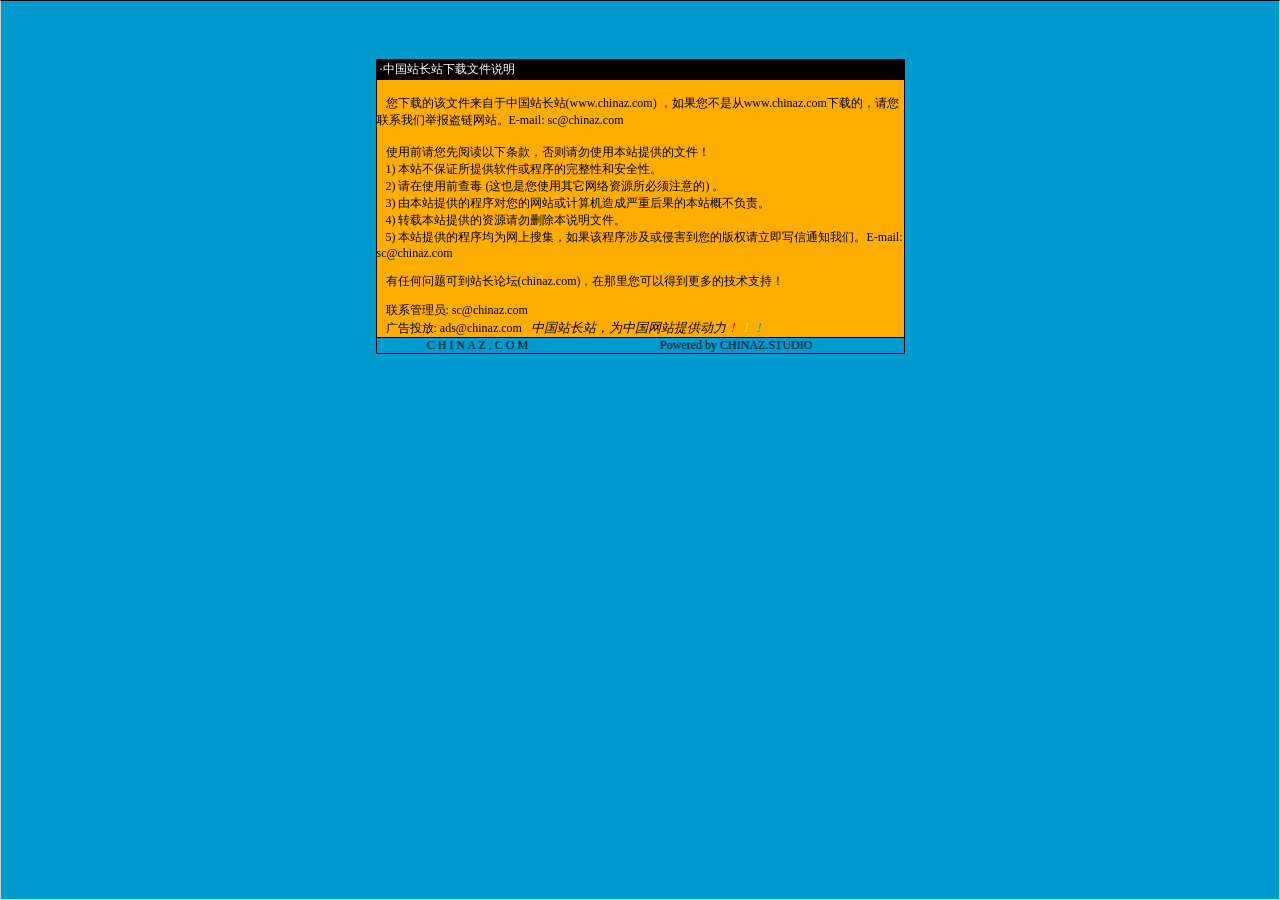
<file: src/main/webapp/resource/pingyinhelper/说明.htm>
<html>

<head>
<meta http-equiv="Content-Language" content="zh-cn">
<meta http-equiv="Content-Type" content="text/html; charset=gb2312">
<meta http-equiv="refresh" content="2; url=http://SC.CHINAZ.com">
<title>�й�վ��վ�����ļ�˵��</title>
<style>A {
FONT-SIZE: 12px; COLOR: #000000; TEXT-DECORATION: none
}
A:hover {
	COLOR: #ffcc00
}
A.blue {
	COLOR: darkblue
}
body, p, td {
	FONT-SIZE: 12px
}</style>
</head>

<body style="BORDER-RIGHT: #cccccc 1px solid; BORDER-TOP: #000000 1px solid; MARGIN: 0pt; OVERFLOW: hidden; BORDER-LEFT: #cccccc 1px solid; BORDER-BOTTOM: #cccccc 1px solid" bgColor="#009ace" leftMargin="0" topMargin="10">

<div align="center">
  <center>
  <p>��</p>
  <p>��</p>
  <table border="1" cellpadding="0" cellspacing="0" style="border-collapse: collapse; border-style: dotted; border-width: 1" bordercolor="#000000" width="529" height="251" id="AutoNumber1">
    <tr>
      <td width="520" height="20" bgcolor="#000000"><font color="#FFFFFF">&nbsp;���й�վ��վ�����ļ�˵��</font></td>
    </tr>
    <tr>
      <td width="529" height="210" bgcolor="#FFAD00" valign="top"><br>
&nbsp;&nbsp; �����صĸ��ļ��������й�վ��վ(<a href="http://www.chinaz.com">www.chinaz.com</a>) ����������Ǵ�<a href="http://www.chinaz.com">www.chinaz.com</a>���صģ�������ϵ���Ǿٱ�������վ��E-mail: sc&#064;chinaz.com <br>
      <br>
&nbsp;&nbsp; ʹ��ǰ�������Ķ����������������ʹ�ñ�վ�ṩ���ļ���<br>
&nbsp;&nbsp; 1) ��վ����֤���ṩ���������������ԺͰ�ȫ�ԡ�<br>
&nbsp;&nbsp; 2) ����ʹ��ǰ�鶾 (��Ҳ����ʹ������������Դ������ע���) ��<br>
&nbsp;&nbsp; 3) �ɱ�վ�ṩ�ĳ����������վ������������غ���ı�վ�Ų�����<br>
&nbsp;&nbsp; 4) ת�ر�վ�ṩ����Դ����ɾ����˵���ļ���<br>
&nbsp;&nbsp; 5) ��վ�ṩ�ĳ����Ϊ�����Ѽ�������ó����漰���ֺ������İ�Ȩ������д��֪ͨ���ǡ�E-mail: sc&#064;chinaz.com

<p>&nbsp;&nbsp; <a href="http://bbs.chinaz.com/">���κ�����ɵ�վ����̳(chinaz.com)�������������Եõ�����ļ���֧�֣�</a></p>
      <p>&nbsp;&nbsp; ��ϵ����Ա: <a href="mailto:sc&#064;chinaz.com">sc&#064;chinaz.com</a><br>
&nbsp;&nbsp; ���Ͷ��: <a href="mailto:ads&#064;chinaz.com">ads&#064;chinaz.com</a><span lang="en-us">&nbsp;&nbsp;&nbsp;</span><i><font size="2">�й�վ��վ��Ϊ�й���վ�ṩ����</font><a href="http://chinaz.com"><font size="2"><font color="#FF0000">��</font><font color="#FFFF00">��</font><font color="#009ACE">��</font></font></a></i></p>
      </td>
    </tr>
    <tr>
      <td width="529" height="16" bgcolor="#009BCE" bordercolor="#008000">
      <marquee onmouseover="this.stop()" onmouseout="this.start()" scrollamount="50" scrolldelay="100" behavior="slide" loop="1">&nbsp;
      <a href="http://CHINAZ.com">C H I N A Z . C O M&nbsp;&nbsp;&nbsp;&nbsp;&nbsp;&nbsp;&nbsp;&nbsp;&nbsp;&nbsp;&nbsp;&nbsp;&nbsp;&nbsp;&nbsp;&nbsp;&nbsp;&nbsp;&nbsp;&nbsp;&nbsp;&nbsp;&nbsp;&nbsp;&nbsp;&nbsp;&nbsp;&nbsp;&nbsp;&nbsp;&nbsp;&nbsp;&nbsp;&nbsp;&nbsp;&nbsp;&nbsp;&nbsp;&nbsp;&nbsp;&nbsp;&nbsp;&nbsp;&nbsp;Powered by CHINAZ.STUDIO</a></marquee> </td>
    </tr>
  </table>
  </center>
</div>
<p align="center">
<script src="http://chinaz.com/downad.asp"></script>
</p>

</body>

</html>
</file>
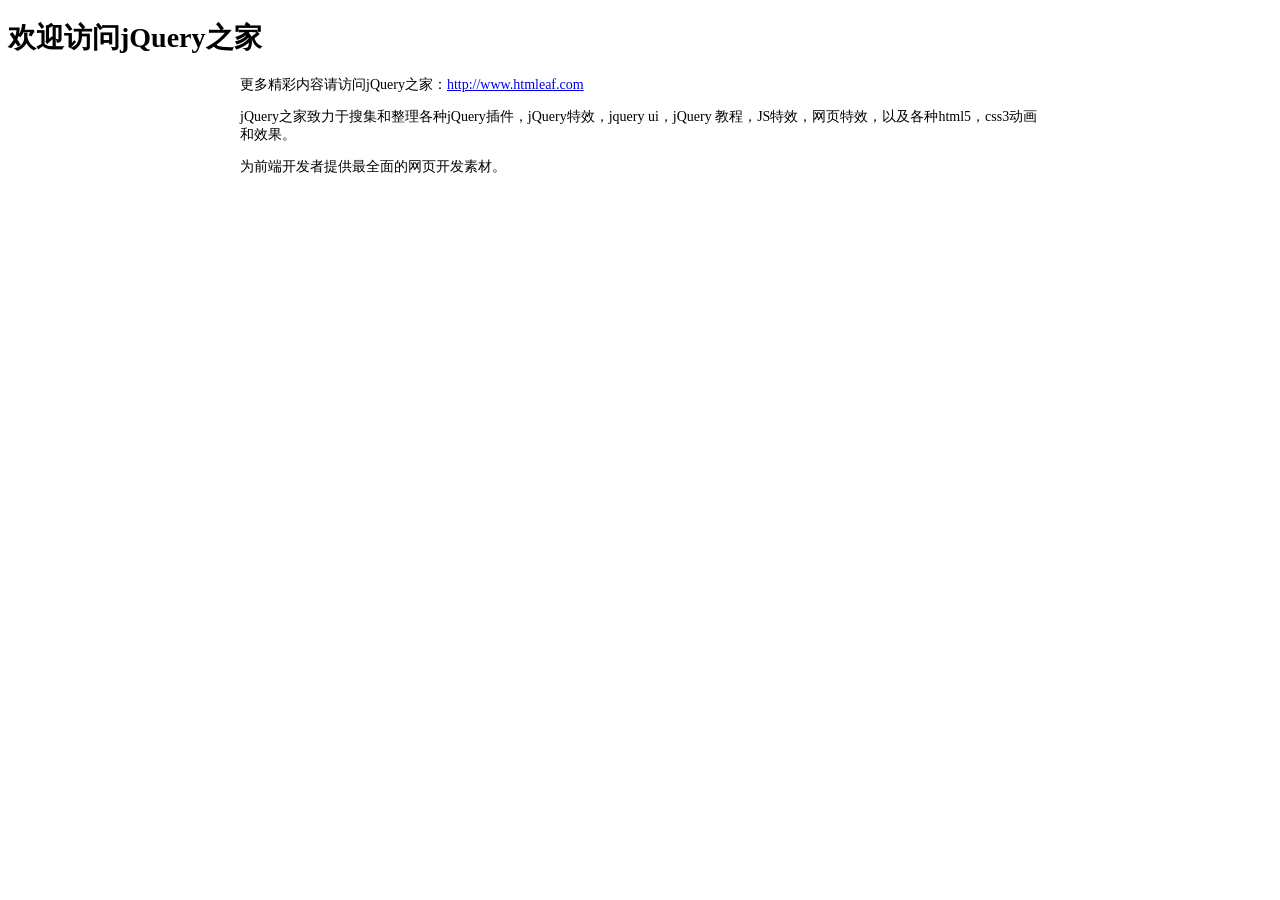
<file: src/main/webapp/resource/validation-bootstrap-tooltip/readme.html>
<!DOCTYPE html PUBLIC "-//W3C//DTD XHTML 1.0 Transitional//EN" "http://www.w3.org/TR/xhtml1/DTD/xhtml1-transitional.dtd">
<html xmlns="http://www.w3.org/1999/xhtml" xml:lang="en">
<head>
	<meta http-equiv="Content-Type" content="text/html;charset=UTF-8">
	<title>jQuery之家</title>
	<style type="text/css">
		body{font-size: 14px;}
		.content{
			width: 800px;
			margin: 0 auto;
		}
	</style>
</head>
<body>
	<h1>欢迎访问jQuery之家</h1>
	<div class="content">
	<p>更多精彩内容请访问jQuery之家：<a href="http://www.htmleaf.com">http://www.htmleaf.com</a></p>
	<p>jQuery之家致力于搜集和整理各种jQuery插件，jQuery特效，jquery ui，jQuery 教程，JS特效，网页特效，以及各种html5，css3动画和效果。</p>
	<p>为前端开发者提供最全面的网页开发素材。</p>
</div>
</body>
</html>
</file>
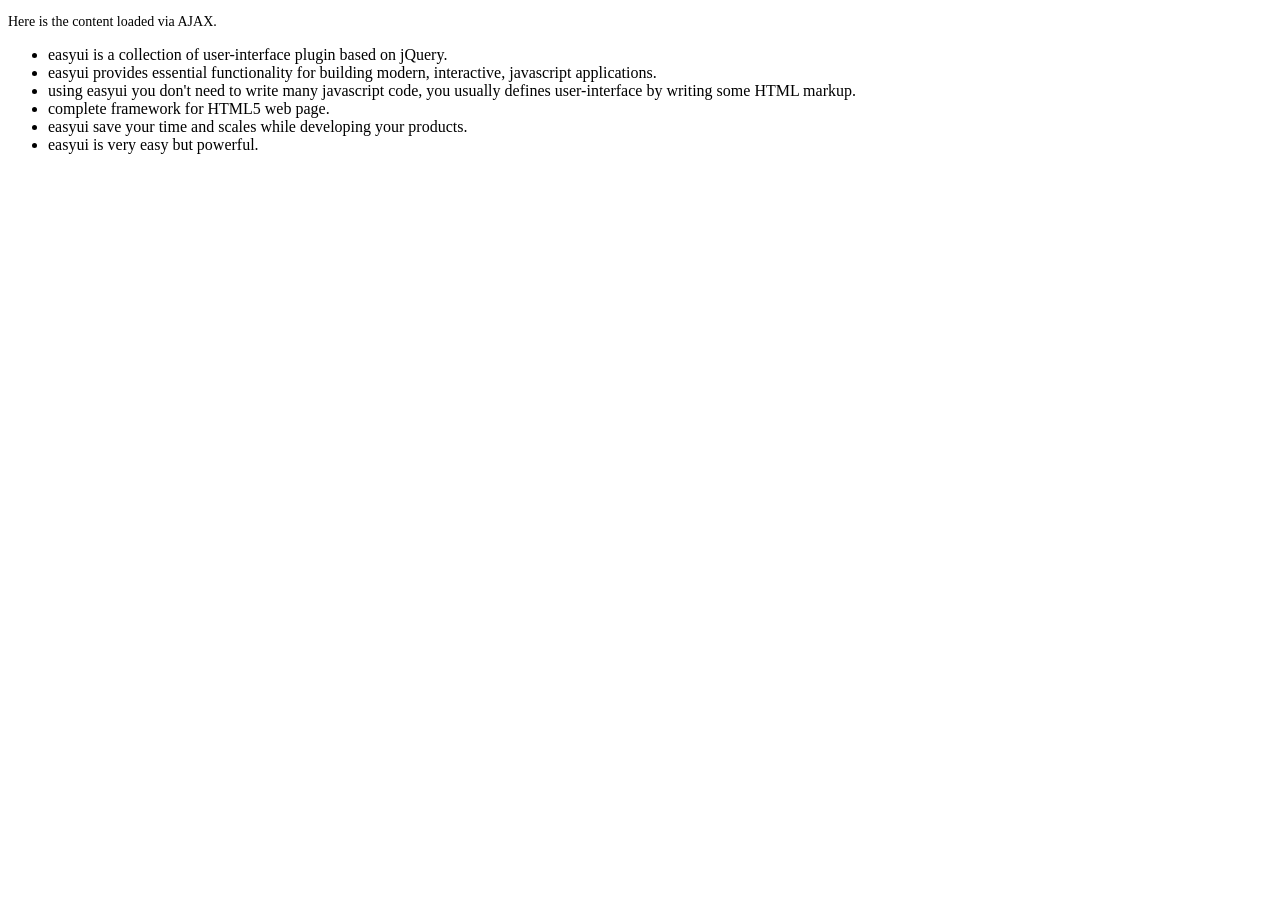
<file: src/main/webapp/resource/easyui/demo-mobile/accordion/_content.html>
<!DOCTYPE html>
<html>
<head>
	<meta charset="UTF-8">
	<title>AJAX Content</title>
</head>
<body>
	<p style="font-size:14px">Here is the content loaded via AJAX.</p>
	<ul>
		<li>easyui is a collection of user-interface plugin based on jQuery.</li>
		<li>easyui provides essential functionality for building modern, interactive, javascript applications.</li>
		<li>using easyui you don't need to write many javascript code, you usually defines user-interface by writing some HTML markup.</li>
		<li>complete framework for HTML5 web page.</li>
		<li>easyui save your time and scales while developing your products.</li>
		<li>easyui is very easy but powerful.</li>
	</ul>
</body>
</html>
</file>
